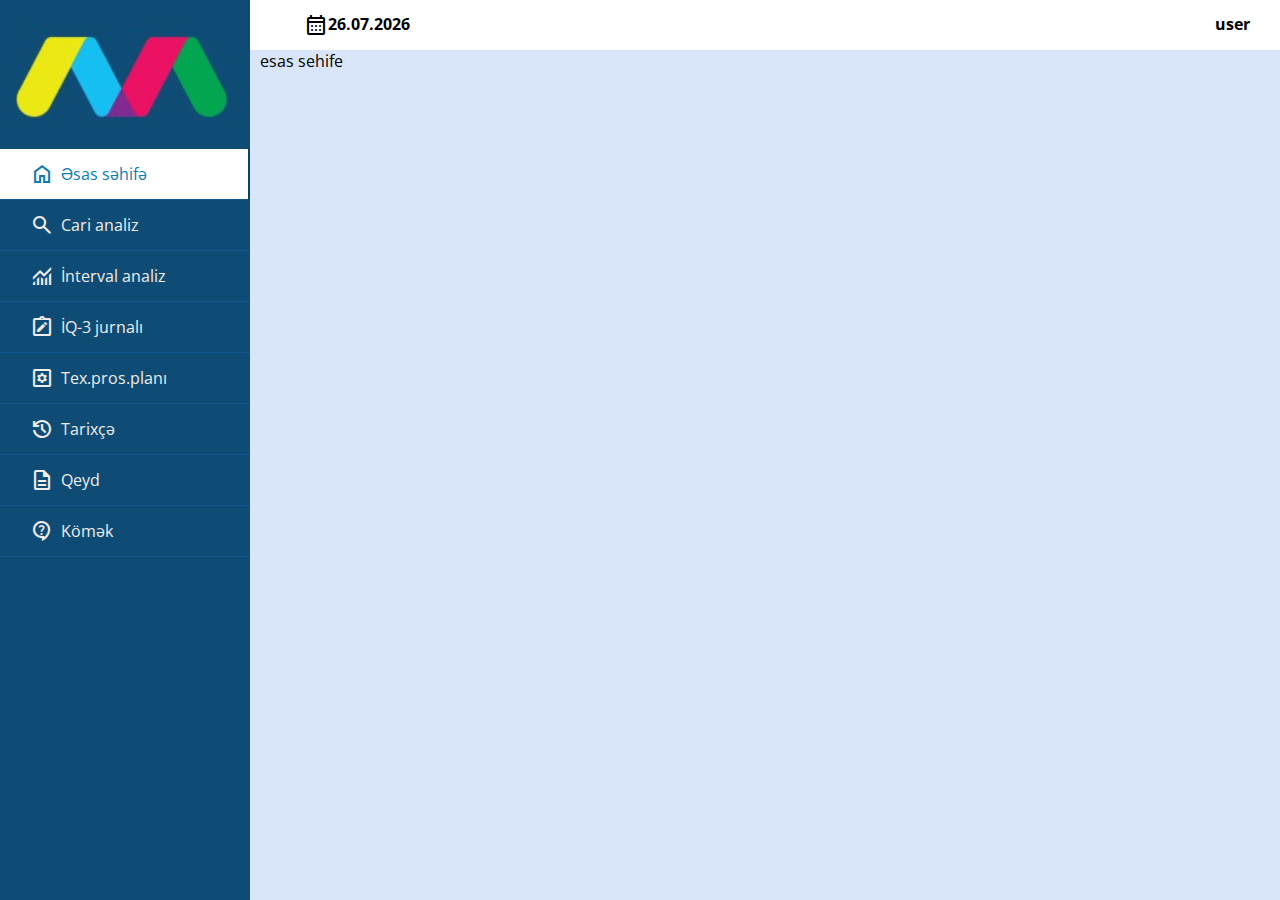
<file: index.html>
<!DOCTYPE html>
<html lang="en">

<head>
    <link rel="stylesheet" href="https://use.fontawesome.com/releases/v5.8.1/css/all.css">
    <meta charset="UTF-8">
    <meta http-equiv="X-UA-Compatible" content="IE=edge">
    <meta name="viewport" content="width=device-width, initial-scale=1.0">
    <title>Əsas səhifə</title>
    <link rel="stylesheet" href="./assets/css/styles.css">
    <link rel="stylesheet"
        href="https://fonts.googleapis.com/css2?family=Material+Symbols+Outlined:opsz,wght,FILL,GRAD@20..48,100..700,0..1,-50..200" />
</head>

<body>

    <div class="wrapper">
        <!--Top menu -->
        <div class="section">
            <div class="top_navbar">

                <div class="header-content">
                    <div class="date-clock">
                        <div class="date">
                            <span class="material-symbols-outlined">
                                calendar_month
                            </span>

                            <p class="todays-date"></p>

                        </div>

                        <div class="real-time-clock">

                        </div>
                    </div>

                    <div class="user">
                        user
                    </div>
                </div>
            </div>

        </div>

        <div class="sidebar">
            <!--profile image & text-->
            <div>
                <img src="./assets/images/logo/index.jpg" alt="logo" />

            </div>
            <!--menu item-->

            <ul>
                <li>
                    <a href="./index.html" class="active">
                        <span class="material-symbols-outlined">
                            home
                        </span>
                        <span class="item">Əsas səhifə</span>
                    </a>
                </li>
                <li>
                    <a href="./cari-analiz.html">
                        <span class="material-symbols-outlined">
                            search
                        </span>
                        <span class="item">Cari analiz</span>
                    </a>
                </li>
                <li>
                    <a href="./interval-analiz.html">
                        <span class="material-symbols-outlined">
                            monitoring
                        </span>
                        <span class="item">İnterval analiz</span>
                    </a>
                </li>
                <li>
                    <a href="iq-3-jurnali.html">
                        <span class="material-symbols-outlined">
                            note_alt
                        </span>
                        <span class="item">İQ-3 jurnalı</span>
                    </a>
                </li>
                <li>
                    <a href="tex-pros-plani.html">
                        <span class="material-symbols-outlined">
                            settings_applications
                        </span>
                        <span class="item">Tex.pros.planı</span>
                    </a>
                </li>
                <li>
                    <a href="./tarixce.html">
                        <span class="material-symbols-outlined">
                            history
                        </span>
                        <span class="item">Tarixçə</span>
                    </a>
                </li>
                <li>
                    <a href="qeyd.html">
                        <span class="material-symbols-outlined">
                            description
                        </span>
                        <span class="item">Qeyd</span>
                    </a>
                </li>
                <li>
                    <a href="komek.html">
                        <span class="material-symbols-outlined">
                            contact_support
                        </span>
                        <span class="item">Kömək</span>
                    </a>
                </li>
            </ul>
        </div>

    </div>

    <section class="main">
        <p>esas sehife</p>
    </section>

    <script src="./assets//javascript/header/todaysDate.js"></script>
    <script src="./assets/javascript/header/realTimeClock.js"></script>
</body>

</html>
</file>
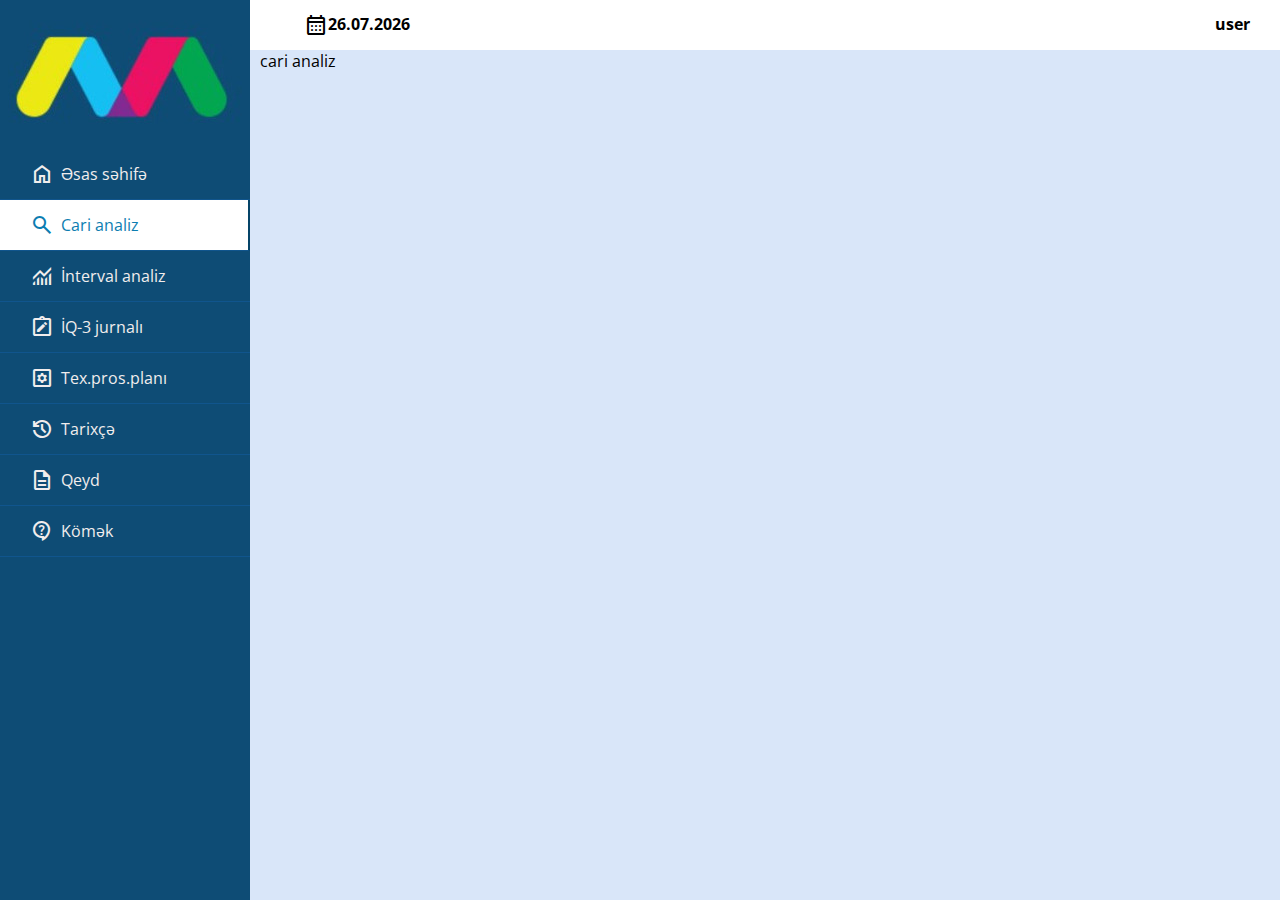
<file: cari-analiz.html>
<!DOCTYPE html>
<html lang="en">

<head>
    <link rel="stylesheet" href="https://use.fontawesome.com/releases/v5.8.1/css/all.css">
    <meta charset="UTF-8">
    <meta http-equiv="X-UA-Compatible" content="IE=edge">
    <meta name="viewport" content="width=device-width, initial-scale=1.0">
    <title>Cari-analiz</title>
    <link rel="stylesheet" href="./assets/css/styles.css">
    <link rel="stylesheet"
        href="https://fonts.googleapis.com/css2?family=Material+Symbols+Outlined:opsz,wght,FILL,GRAD@20..48,100..700,0..1,-50..200" />
</head>

<body>

    <div class="wrapper">
        <!--Top menu -->
        <div class="section">
            <div class="top_navbar">

                <div class="header-content">
                    <div class="date-clock">
                        <div class="date">
                            <span class="material-symbols-outlined">
                                calendar_month
                            </span>

                            <p class="todays-date"></p>

                        </div>

                        <div class="real-time-clock">

                        </div>
                    </div>

                    <div class="user">
                        user
                    </div>
                </div>
            </div>

        </div>

        <div class="sidebar">
            <!--profile image & text-->
            <div>
                <img src="./assets/images/logo/index.jpg" alt="logo" />

            </div>
            <!--menu item-->

            <ul>
                <li>
                    <a href="./index.html">
                        <span class="material-symbols-outlined">
                            home
                        </span>
                        <span class="item">Əsas səhifə</span>
                    </a>
                </li>
                <li>
                    <a href="./cari-analiz.html" class="active">
                        <span class="material-symbols-outlined">
                            search
                        </span>
                        <span class="item">Cari analiz</span>
                    </a>
                </li>
                <li>
                    <a href="./interval-analiz.html">
                        <span class="material-symbols-outlined">
                            monitoring
                        </span>
                        <span class="item">İnterval analiz</span>
                    </a>
                </li>
                <li>
                    <a href="./iq-3-jurnali.html">
                        <span class="material-symbols-outlined">
                            note_alt
                        </span>
                        <span class="item">İQ-3 jurnalı</span>
                    </a>
                </li>
                <li>
                    <a href="tex-pros-plani.html">
                        <span class="material-symbols-outlined">
                            settings_applications
                        </span>
                        <span class="item">Tex.pros.planı</span>
                    </a>
                </li>
                <li>
                    <a href="tarixce.html">
                        <span class="material-symbols-outlined">
                            history
                        </span>
                        <span class="item">Tarixçə</span>
                    </a>
                </li>
                <li>
                    <a href="qeyd.html">
                        <span class="material-symbols-outlined">
                            description
                        </span>
                        <span class="item">Qeyd</span>
                    </a>
                </li>
                <li>
                    <a href="komek.html">
                        <span class="material-symbols-outlined">
                            contact_support
                        </span>
                        <span class="item">Kömək</span>
                    </a>
                </li>
            </ul>
        </div>

    </div>

    <section class="main">
        <p>cari analiz</p>
    </section>
    <script src="./assets//javascript/header/todaysDate.js"></script>
    <script src="./assets/javascript/header/realTimeClock.js"></script>
</body>

</html>
</file>
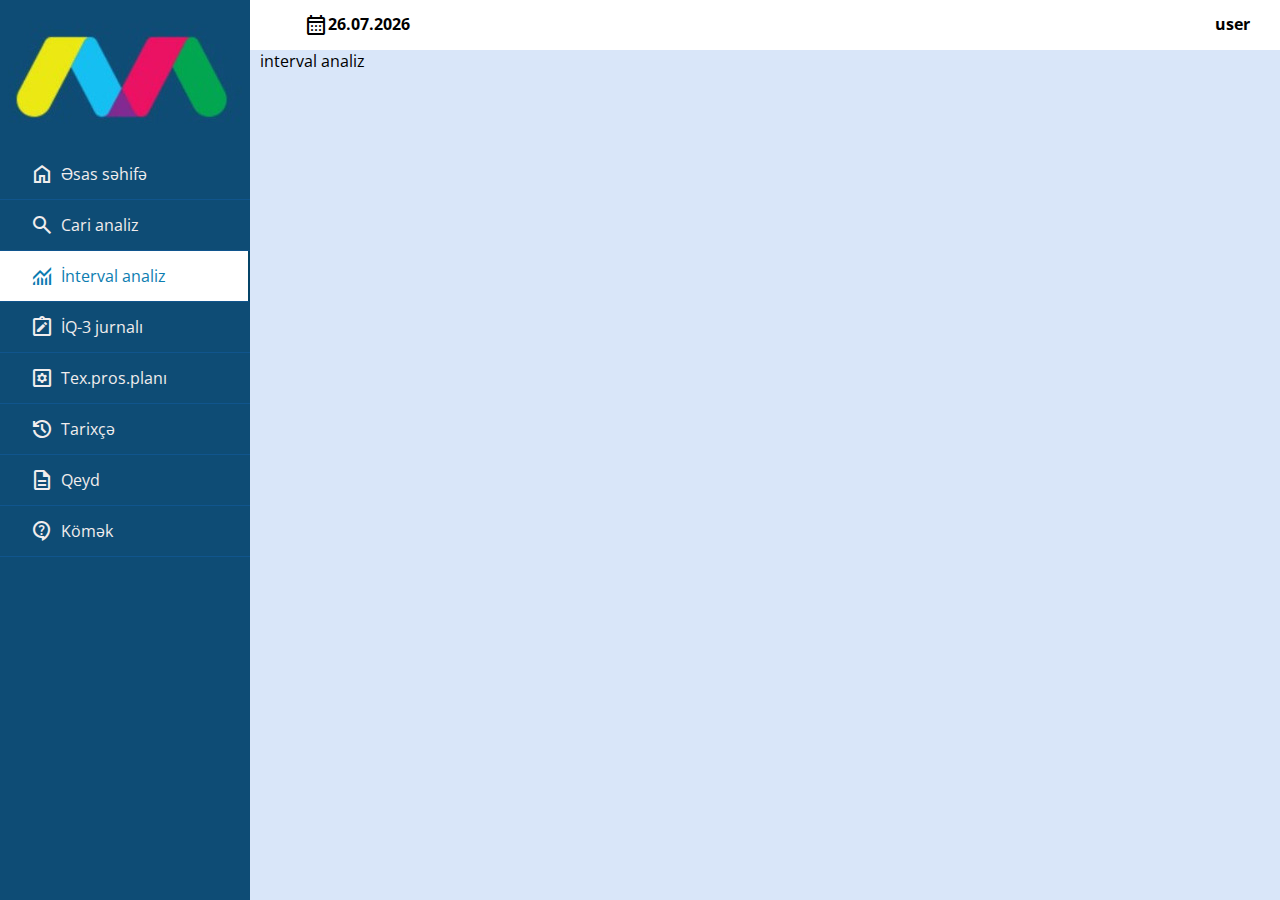
<file: interval-analiz.html>
<!DOCTYPE html>
<html lang="en">

<head>
    <link rel="stylesheet" href="https://use.fontawesome.com/releases/v5.8.1/css/all.css">
    <meta charset="UTF-8">
    <meta http-equiv="X-UA-Compatible" content="IE=edge">
    <meta name="viewport" content="width=device-width, initial-scale=1.0">
    <title>Interval-analiz</title>
    <link rel="stylesheet" href="./assets/css/styles.css">
    <link rel="stylesheet"
        href="https://fonts.googleapis.com/css2?family=Material+Symbols+Outlined:opsz,wght,FILL,GRAD@20..48,100..700,0..1,-50..200" />
</head>

<body>

    <div class="wrapper">
        <!--Top menu -->
        <div class="section">
            <div class="top_navbar">


                <div class="header-content">
                    <div class="date-clock">
                        <div class="date">
                            <span class="material-symbols-outlined">
                                calendar_month
                            </span>

                            <p class="todays-date"></p>

                        </div>

                        <div class="real-time-clock">

                        </div>
                    </div>

                    <div class="user">
                        user
                    </div>
                </div>
            </div>

        </div>

        <div class="sidebar">
            <!--profile image & text-->
            <div>
                <img src="./assets/images/logo/index.jpg" alt="logo" />

            </div>
            <!--menu item-->

            <ul>
                <li>
                    <a href="./index.html">
                        <span class="material-symbols-outlined">
                            home
                        </span>
                        <span class="item">Əsas səhifə</span>
                    </a>
                </li>
                <li>
                    <a href="./cari-analiz.html">
                        <span class="material-symbols-outlined">
                            search
                        </span>
                        <span class="item">Cari analiz</span>
                    </a>
                </li>
                <li>
                    <a href="./interval-analiz.html" class="active">
                        <span class="material-symbols-outlined">
                            monitoring
                        </span>
                        <span class="item">İnterval analiz</span>
                    </a>
                </li>
                <li>
                    <a href="./iq-3-jurnali.html">
                        <span class="material-symbols-outlined">
                            note_alt
                        </span>
                        <span class="item">İQ-3 jurnalı</span>
                    </a>
                </li>
                <li>
                    <a href="tex-pros-plani.html">
                        <span class="material-symbols-outlined">
                            settings_applications
                        </span>
                        <span class="item">Tex.pros.planı</span>
                    </a>
                </li>
                <li>
                    <a href="./tarixce.html">
                        <span class="material-symbols-outlined">
                            history
                        </span>
                        <span class="item">Tarixçə</span>
                    </a>
                </li>
                <li>
                    <a href="./qeyd.html">
                        <span class="material-symbols-outlined">
                            description
                        </span>
                        <span class="item">Qeyd</span>
                    </a>
                </li>
                <li>
                    <a href="komek.html">
                        <span class="material-symbols-outlined">
                            contact_support
                        </span>
                        <span class="item">Kömək</span>
                    </a>
                </li>
            </ul>
        </div>

    </div>

    <section class="main">
        <p>interval analiz</p>
    </section>
    <script src="./assets//javascript/header/todaysDate.js"></script>
    <script src="./assets/javascript/header/realTimeClock.js"></script>
</body>

</html>
</file>
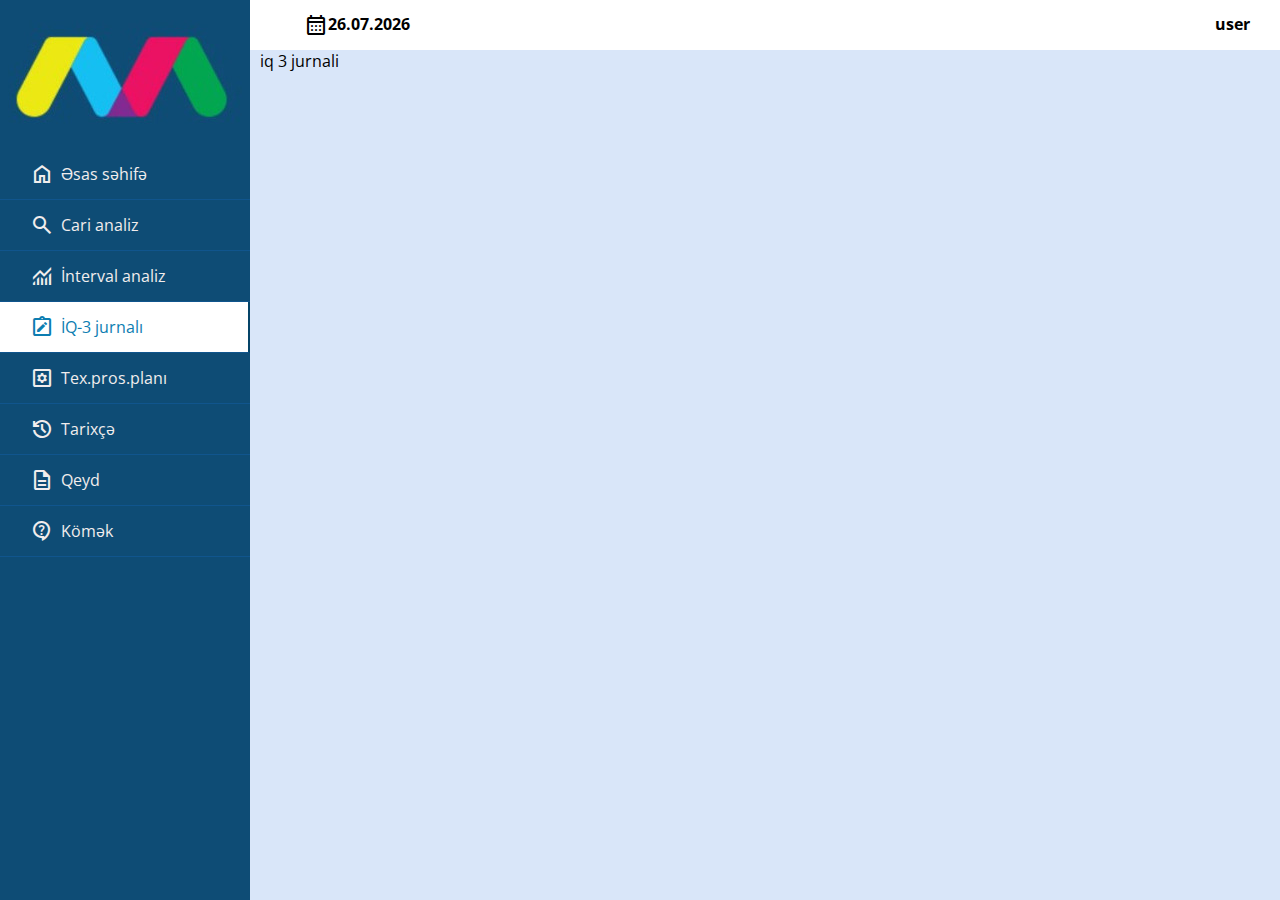
<file: iq-3-jurnali.html>
<!DOCTYPE html>
<html lang="en">

<head>
    <link rel="stylesheet" href="https://use.fontawesome.com/releases/v5.8.1/css/all.css">
    <meta charset="UTF-8">
    <meta http-equiv="X-UA-Compatible" content="IE=edge">
    <meta name="viewport" content="width=device-width, initial-scale=1.0">
    <title>IQ-3-jurnali</title>
    <link rel="stylesheet" href="./assets/css/styles.css">
    <link rel="stylesheet"
        href="https://fonts.googleapis.com/css2?family=Material+Symbols+Outlined:opsz,wght,FILL,GRAD@20..48,100..700,0..1,-50..200" />
</head>

<body>

    <div class="wrapper">
        <!--Top menu -->
        <div class="section">
            <div class="top_navbar">


                <div class="header-content">
                    <div class="date-clock">
                        <div class="date">
                            <span class="material-symbols-outlined">
                                calendar_month
                            </span>

                            <p class="todays-date"></p>

                        </div>

                        <div class="real-time-clock">

                        </div>
                    </div>

                    <div class="user">
                        user
                    </div>
                </div>
            </div>

        </div>

        <div class="sidebar">
            <!--profile image & text-->
            <div>
                <img src="./assets/images/logo/index.jpg" alt="logo" />

            </div>
            <!--menu item-->

            <ul>
                <li>
                    <a href="./index.html">
                        <span class="material-symbols-outlined">
                            home
                        </span>
                        <span class="item">Əsas səhifə</span>
                    </a>
                </li>
                <li>
                    <a href="./cari-analiz.html">
                        <span class="material-symbols-outlined">
                            search
                        </span>
                        <span class="item">Cari analiz</span>
                    </a>
                </li>
                <li>
                    <a href="./interval-analiz.html">
                        <span class="material-symbols-outlined">
                            monitoring
                        </span>
                        <span class="item">İnterval analiz</span>
                    </a>
                </li>
                <li>
                    <a href="./iq-3-jurnali.html" class="active">
                        <span class="material-symbols-outlined">
                            note_alt
                        </span>
                        <span class="item">İQ-3 jurnalı</span>
                    </a>
                </li>
                <li>
                    <a href="./tex-pros-plani.html">
                        <span class="material-symbols-outlined">
                            settings_applications
                        </span>
                        <span class="item">Tex.pros.planı</span>
                    </a>
                </li>
                <li>
                    <a href="./tarixce.html">
                        <span class="material-symbols-outlined">
                            history
                        </span>
                        <span class="item">Tarixçə</span>
                    </a>
                </li>
                <li>
                    <a href="qeyd.html">
                        <span class="material-symbols-outlined">
                            description
                        </span>
                        <span class="item">Qeyd</span>
                    </a>
                </li>
                <li>
                    <a href="./komek.html">
                        <span class="material-symbols-outlined">
                            contact_support
                        </span>
                        <span class="item">Kömək</span>
                    </a>
                </li>
            </ul>
        </div>

    </div>

    <section class="main">
        <p>iq 3 jurnali</p>
    </section>
    <script src="./assets//javascript/header/todaysDate.js"></script>
    <script src="./assets/javascript/header/realTimeClock.js"></script>
</body>

</html>
</file>
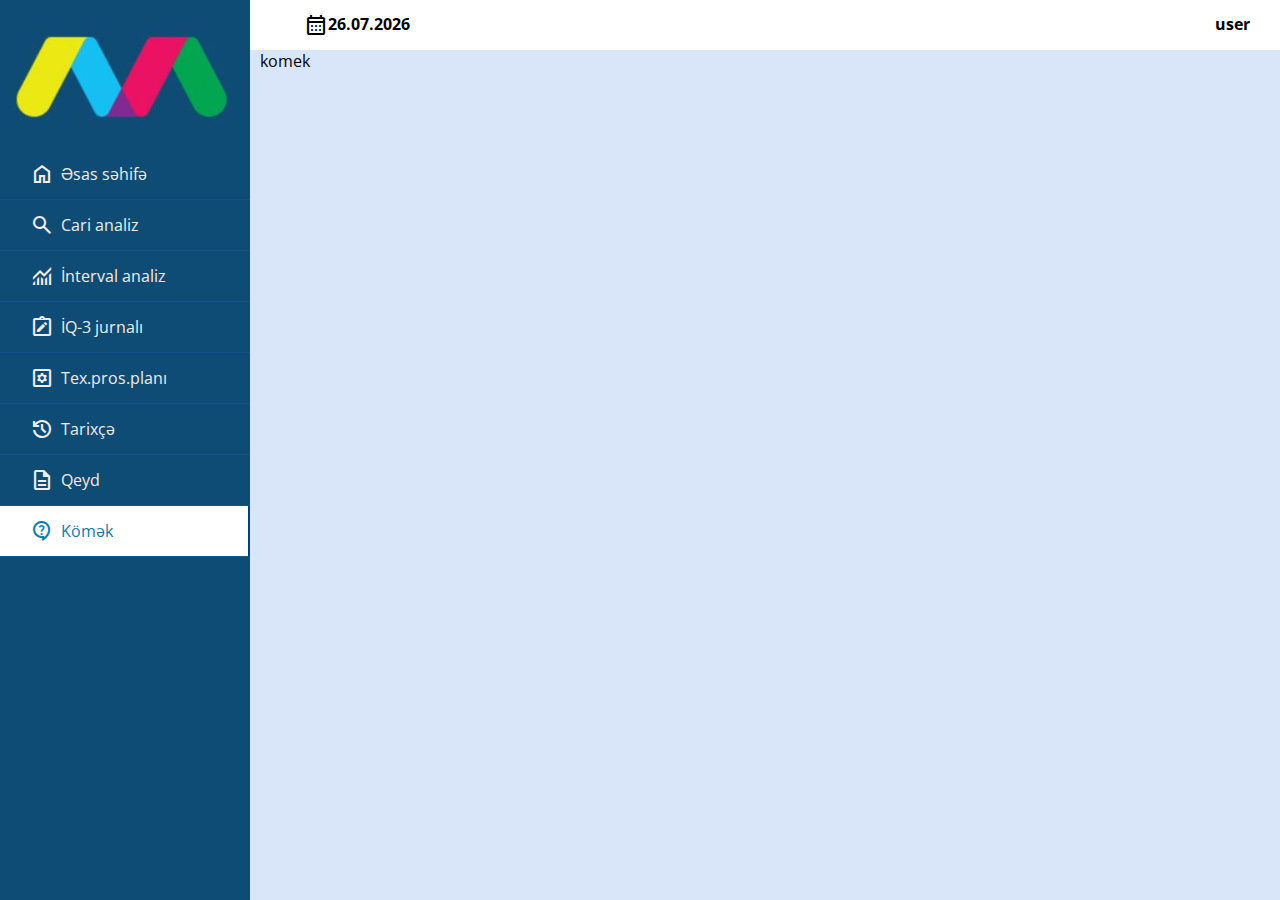
<file: komek.html>
<!DOCTYPE html>
<html lang="en">

<head>
    <link rel="stylesheet" href="https://use.fontawesome.com/releases/v5.8.1/css/all.css">
    <meta charset="UTF-8">
    <meta http-equiv="X-UA-Compatible" content="IE=edge">
    <meta name="viewport" content="width=device-width, initial-scale=1.0">
    <title>Komek</title>
    <link rel="stylesheet" href="./assets/css/styles.css">
    <link rel="stylesheet"
        href="https://fonts.googleapis.com/css2?family=Material+Symbols+Outlined:opsz,wght,FILL,GRAD@20..48,100..700,0..1,-50..200" />
</head>

<body>

    <div class="wrapper">
        <!--Top menu -->
        <div class="section">
            <div class="top_navbar">


                <div class="header-content">
                    <div class="date-clock">
                        <div class="date">
                            <span class="material-symbols-outlined">
                                calendar_month
                            </span>

                            <p class="todays-date"></p>

                        </div>

                        <div class="real-time-clock">

                        </div>
                    </div>

                    <div class="user">
                        user
                    </div>
                </div>
            </div>

        </div>

        <div class="sidebar">
            <!--profile image & text-->
            <div>
                <img src="./assets/images/logo/index.jpg" alt="logo" />

            </div>
            <!--menu item-->

            <ul>
                <li>
                    <a href="./index.html">
                        <span class="material-symbols-outlined">
                            home
                        </span>
                        <span class="item">Əsas səhifə</span>
                    </a>
                </li>
                <li>
                    <a href="./cari-analiz.html">
                        <span class="material-symbols-outlined">
                            search
                        </span>
                        <span class="item">Cari analiz</span>
                    </a>
                </li>
                <li>
                    <a href="./interval-analiz.html">
                        <span class="material-symbols-outlined">
                            monitoring
                        </span>
                        <span class="item">İnterval analiz</span>
                    </a>
                </li>
                <li>
                    <a href="./iq-3-jurnali.html">
                        <span class="material-symbols-outlined">
                            note_alt
                        </span>
                        <span class="item">İQ-3 jurnalı</span>
                    </a>
                </li>
                <li>
                    <a href="./tex-pros-plani.html">
                        <span class="material-symbols-outlined">
                            settings_applications
                        </span>
                        <span class="item">Tex.pros.planı</span>
                    </a>
                </li>
                <li>
                    <a href="./tarixce.html">
                        <span class="material-symbols-outlined">
                            history
                        </span>
                        <span class="item">Tarixçə</span>
                    </a>
                </li>
                <li>
                    <a href="./qeyd.html">
                        <span class="material-symbols-outlined">
                            description
                        </span>
                        <span class="item">Qeyd</span>
                    </a>
                </li>
                <li>
                    <a href="./komek.html" class="active">
                        <span class="material-symbols-outlined">
                            contact_support
                        </span>
                        <span class="item">Kömək</span>
                    </a>
                </li>
            </ul>
        </div>

    </div>

    <section class="main">
        <p>komek</p>
    </section>
    <script src="./assets//javascript/header/todaysDate.js"></script>
    <script src="./assets/javascript/header/realTimeClock.js"></script>
</body>

</html>
</file>
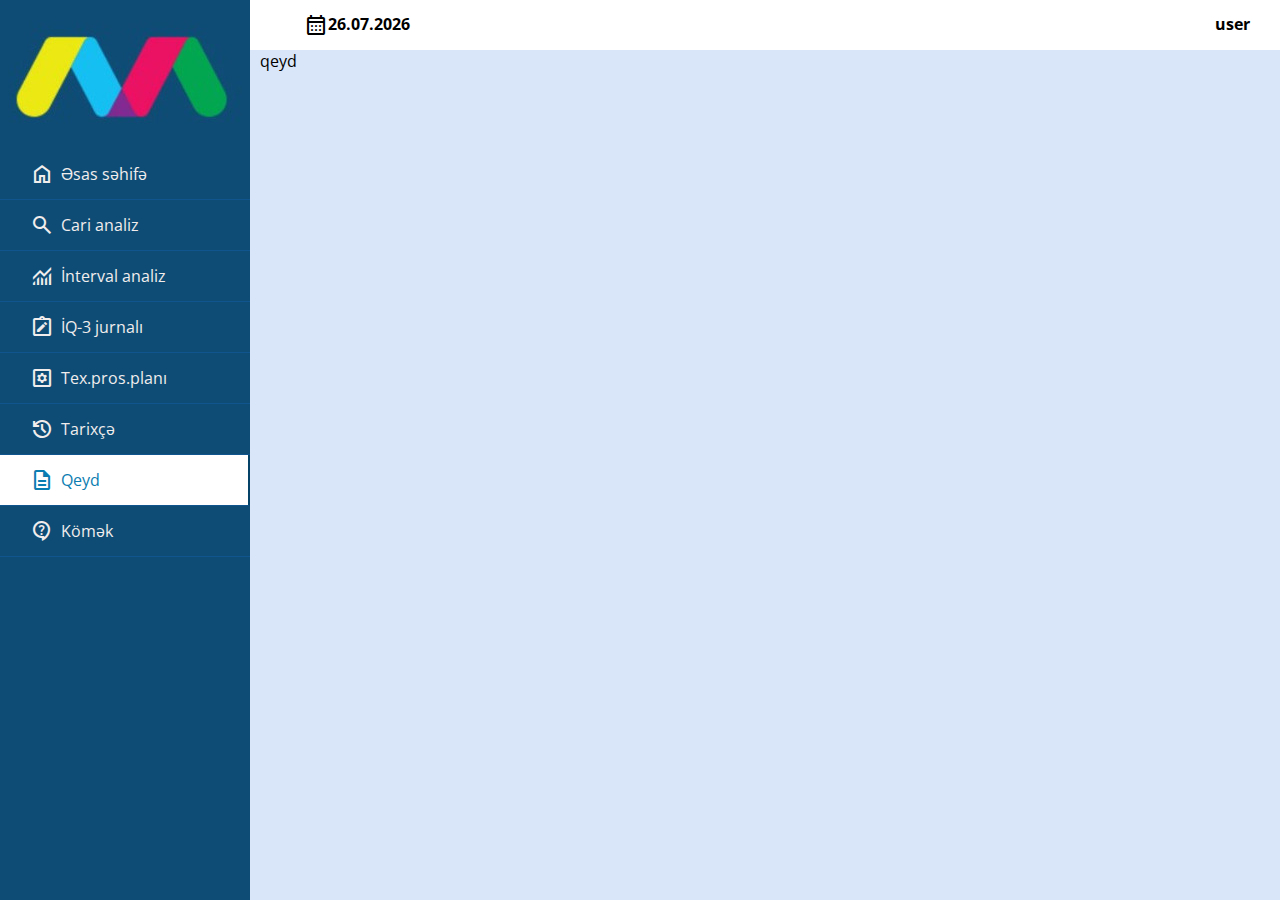
<file: qeyd.html>
<!DOCTYPE html>
<html lang="en">

<head>
    <link rel="stylesheet" href="https://use.fontawesome.com/releases/v5.8.1/css/all.css">
    <meta charset="UTF-8">
    <meta http-equiv="X-UA-Compatible" content="IE=edge">
    <meta name="viewport" content="width=device-width, initial-scale=1.0">
    <title>Qeyd</title>
    <link rel="stylesheet" href="./assets/css/styles.css">
    <link rel="stylesheet"
        href="https://fonts.googleapis.com/css2?family=Material+Symbols+Outlined:opsz,wght,FILL,GRAD@20..48,100..700,0..1,-50..200" />
</head>

<body>

    <div class="wrapper">
        <!--Top menu -->
        <div class="section">
            <div class="top_navbar">


                <div class="header-content">
                    <div class="date-clock">
                        <div class="date">
                            <span class="material-symbols-outlined">
                                calendar_month
                            </span>

                            <p class="todays-date"></p>

                        </div>

                        <div class="real-time-clock">

                        </div>
                    </div>

                    <div class="user">
                        user
                    </div>
                </div>
            </div>

        </div>

        <div class="sidebar">
            <!--profile image & text-->
            <div>
                <img src="./assets/images/logo/index.jpg" alt="logo" />

            </div>
            <!--menu item-->

            <ul>
                <li>
                    <a href="./index.html">
                        <span class="material-symbols-outlined">
                            home
                        </span>
                        <span class="item">Əsas səhifə</span>
                    </a>
                </li>
                <li>
                    <a href="./cari-analiz.html">
                        <span class="material-symbols-outlined">
                            search
                        </span>
                        <span class="item">Cari analiz</span>
                    </a>
                </li>
                <li>
                    <a href="./interval-analiz.html">
                        <span class="material-symbols-outlined">
                            monitoring
                        </span>
                        <span class="item">İnterval analiz</span>
                    </a>
                </li>
                <li>
                    <a href="./iq-3-jurnali.html">
                        <span class="material-symbols-outlined">
                            note_alt
                        </span>
                        <span class="item">İQ-3 jurnalı</span>
                    </a>
                </li>
                <li>
                    <a href="./tex-pros-plani.html">
                        <span class="material-symbols-outlined">
                            settings_applications
                        </span>
                        <span class="item">Tex.pros.planı</span>
                    </a>
                </li>
                <li>
                    <a href="./tarixce.html">
                        <span class="material-symbols-outlined">
                            history
                        </span>
                        <span class="item">Tarixçə</span>
                    </a>
                </li>
                <li>
                    <a href="./qeyd.html" class="active">
                        <span class="material-symbols-outlined">
                            description
                        </span>
                        <span class="item">Qeyd</span>
                    </a>
                </li>
                <li>
                    <a href="./komek.html">
                        <span class="material-symbols-outlined">
                            contact_support
                        </span>
                        <span class="item">Kömək</span>
                    </a>
                </li>
            </ul>
        </div>

    </div>

    <section class="main">
        <p>qeyd</p>
    </section>
    <script src="./assets//javascript/header/todaysDate.js"></script>
    <script src="./assets/javascript/header/realTimeClock.js"></script>
</body>

</html>
</file>
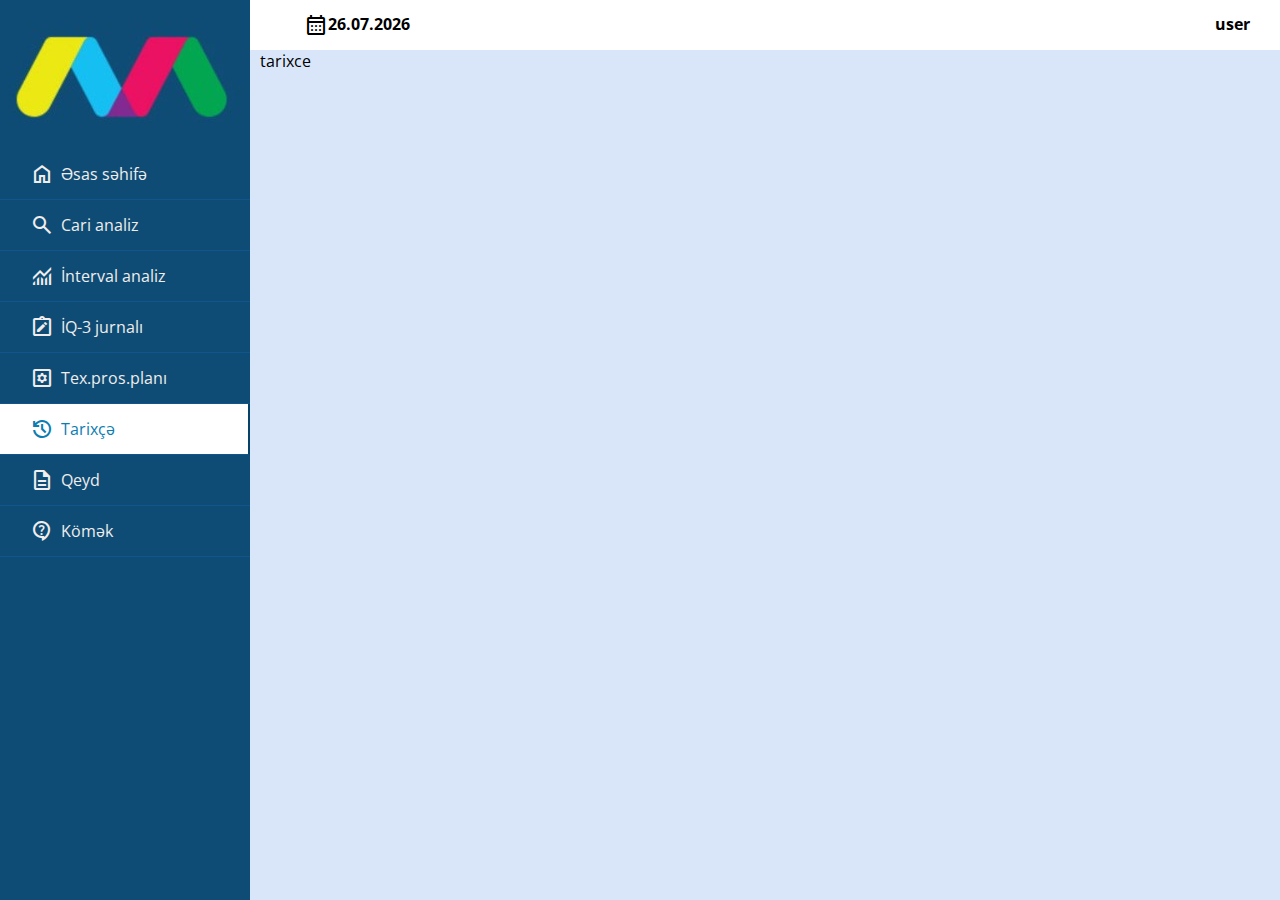
<file: tarixce.html>
<!DOCTYPE html>
<html lang="en">

<head>
    <link rel="stylesheet" href="https://use.fontawesome.com/releases/v5.8.1/css/all.css">
    <meta charset="UTF-8">
    <meta http-equiv="X-UA-Compatible" content="IE=edge">
    <meta name="viewport" content="width=device-width, initial-scale=1.0">
    <title>Tarixce</title>
    <link rel="stylesheet" href="./assets/css/styles.css">
    <link rel="stylesheet"
        href="https://fonts.googleapis.com/css2?family=Material+Symbols+Outlined:opsz,wght,FILL,GRAD@20..48,100..700,0..1,-50..200" />
</head>

<body>

    <div class="wrapper">
        <!--Top menu -->
        <div class="section">
            <div class="top_navbar">


                <div class="header-content">
                    <div class="date-clock">
                        <div class="date">
                            <span class="material-symbols-outlined">
                                calendar_month
                            </span>

                            <p class="todays-date"></p>

                        </div>

                        <div class="real-time-clock">

                        </div>
                    </div>

                    <div class="user">
                        user
                    </div>
                </div>
            </div>

        </div>

        <div class="sidebar">
            <!--profile image & text-->
            <div>
                <img src="./assets/images/logo/index.jpg" alt="logo" />

            </div>
            <!--menu item-->

            <ul>
                <li>
                    <a href="./index.html">
                        <span class="material-symbols-outlined">
                            home
                        </span>
                        <span class="item">Əsas səhifə</span>
                    </a>
                </li>
                <li>
                    <a href="./cari-analiz.html">
                        <span class="material-symbols-outlined">
                            search
                        </span>
                        <span class="item">Cari analiz</span>
                    </a>
                </li>
                <li>
                    <a href="./interval-analiz.html">
                        <span class="material-symbols-outlined">
                            monitoring
                        </span>
                        <span class="item">İnterval analiz</span>
                    </a>
                </li>
                <li>
                    <a href="./iq-3-jurnali.html">
                        <span class="material-symbols-outlined">
                            note_alt
                        </span>
                        <span class="item">İQ-3 jurnalı</span>
                    </a>
                </li>
                <li>
                    <a href="./tex-pros-plani.html">
                        <span class="material-symbols-outlined">
                            settings_applications
                        </span>
                        <span class="item">Tex.pros.planı</span>
                    </a>
                </li>
                <li>
                    <a href="./tarixce.html" class="active">
                        <span class="material-symbols-outlined">
                            history
                        </span>
                        <span class="item">Tarixçə</span>
                    </a>
                </li>
                <li>
                    <a href="./qeyd.html">
                        <span class="material-symbols-outlined">
                            description
                        </span>
                        <span class="item">Qeyd</span>
                    </a>
                </li>
                <li>
                    <a href="./komek.html">
                        <span class="material-symbols-outlined">
                            contact_support
                        </span>
                        <span class="item">Kömək</span>
                    </a>
                </li>
            </ul>
        </div>

    </div>

    <section class="main">
        <p>tarixce</p>
    </section>
    <script src="./assets//javascript/header/todaysDate.js"></script>
    <script src="./assets/javascript/header/realTimeClock.js"></script>
</body>

</html>
</file>
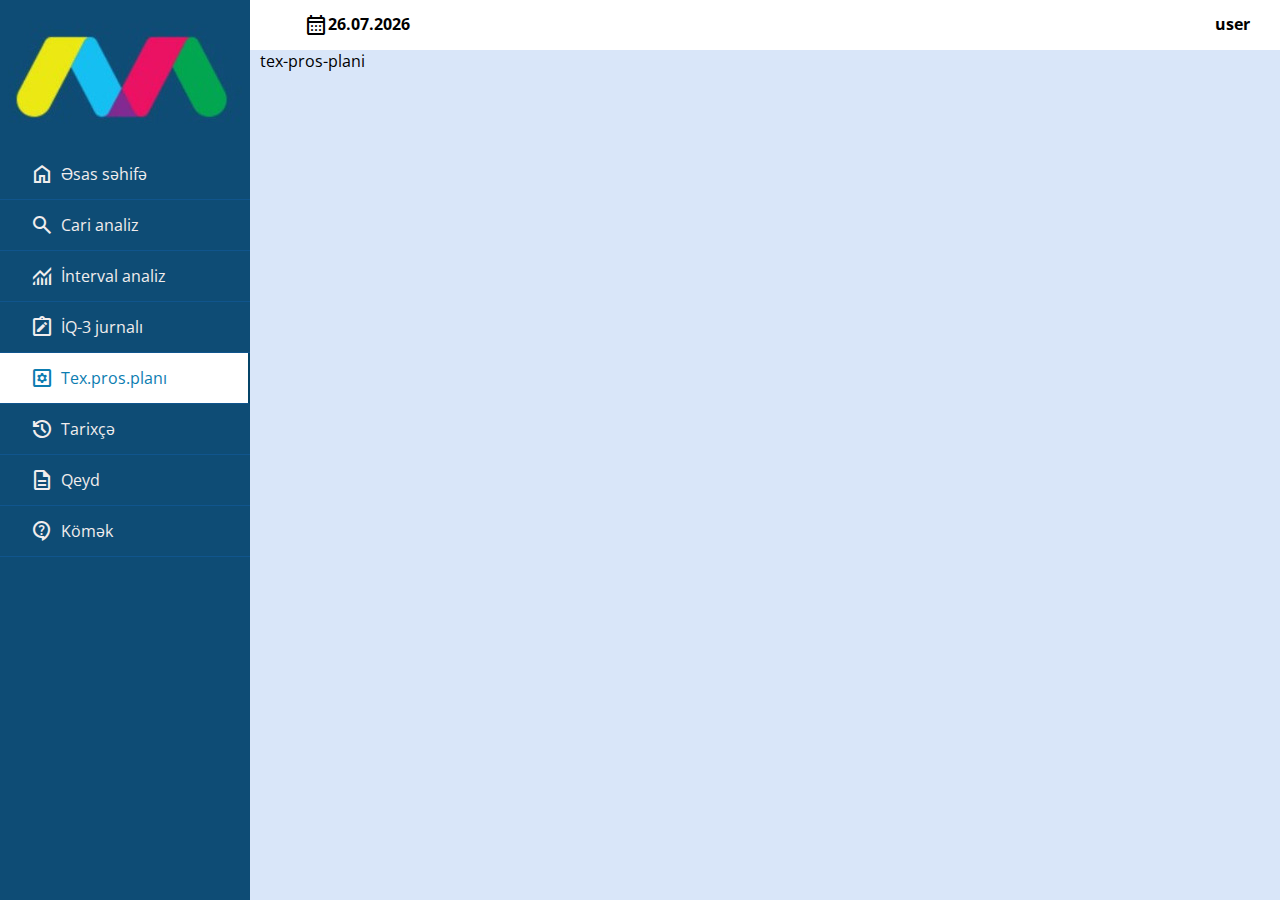
<file: tex-pros-plani.html>
<!DOCTYPE html>
<html lang="en">

<head>
    <link rel="stylesheet" href="https://use.fontawesome.com/releases/v5.8.1/css/all.css">
    <meta charset="UTF-8">
    <meta http-equiv="X-UA-Compatible" content="IE=edge">
    <meta name="viewport" content="width=device-width, initial-scale=1.0">
    <title>Tex-pros-plani</title>
    <link rel="stylesheet" href="./assets/css/styles.css">
    <link rel="stylesheet"
        href="https://fonts.googleapis.com/css2?family=Material+Symbols+Outlined:opsz,wght,FILL,GRAD@20..48,100..700,0..1,-50..200" />
</head>

<body>

    <div class="wrapper">
        <!--Top menu -->
        <div class="section">
            <div class="top_navbar">


                <div class="header-content">
                    <div class="date-clock">
                        <div class="date">
                            <span class="material-symbols-outlined">
                                calendar_month
                            </span>

                            <p class="todays-date"></p>

                        </div>

                        <div class="real-time-clock">

                        </div>
                    </div>

                    <div class="user">
                        user
                    </div>
                </div>
            </div>

        </div>

        <div class="sidebar">
            <!--profile image & text-->
            <div>
                <img src="./assets/images/logo/index.jpg" alt="logo" />

            </div>
            <!--menu item-->

            <ul>
                <li>
                    <a href="./index.html">
                        <span class="material-symbols-outlined">
                            home
                        </span>
                        <span class="item">Əsas səhifə</span>
                    </a>
                </li>
                <li>
                    <a href="./cari-analiz.html">
                        <span class="material-symbols-outlined">
                            search
                        </span>
                        <span class="item">Cari analiz</span>
                    </a>
                </li>
                <li>
                    <a href="./interval-analiz.html">
                        <span class="material-symbols-outlined">
                            monitoring
                        </span>
                        <span class="item">İnterval analiz</span>
                    </a>
                </li>
                <li>
                    <a href="./iq-3-jurnali.html">
                        <span class="material-symbols-outlined">
                            note_alt
                        </span>
                        <span class="item">İQ-3 jurnalı</span>
                    </a>
                </li>
                <li>
                    <a href="./tex-pros-plani.html" class="active">
                        <span class="material-symbols-outlined">
                            settings_applications
                        </span>
                        <span class="item">Tex.pros.planı</span>
                    </a>
                </li>
                <li>
                    <a href="./tarixce.html">
                        <span class="material-symbols-outlined">
                            history
                        </span>
                        <span class="item">Tarixçə</span>
                    </a>
                </li>
                <li>
                    <a href="qeyd.html">
                        <span class="material-symbols-outlined">
                            description
                        </span>
                        <span class="item">Qeyd</span>
                    </a>
                </li>
                <li>
                    <a href="komek.html">
                        <span class="material-symbols-outlined">
                            contact_support
                        </span>
                        <span class="item">Kömək</span>
                    </a>
                </li>
            </ul>
        </div>

    </div>



    <section class="main">
        <p>tex-pros-plani</p>
    </section>


    <script src="./assets//javascript/header/todaysDate.js"></script>
    <script src="./assets/javascript/header/realTimeClock.js"></script>
</body>

</html>
</file>
<file: assets/css/styles.css>
@import url('https://fonts.googleapis.com/css2?family=Open+Sans&display=swap');
@import url('https://fonts.googleapis.com/css2?family=Material+Symbols+Outlined:opsz,wght,FILL,GRAD@20..48,100..700,0..1,-50..200');
@import url('./header/sidebar.css');
@import url('./header/top-navbar.css');
@import url('./header/date-clock.css');

*,
*::after,
*::before {
    list-style: none;
    text-decoration: none;
    margin: 0;
    padding: 0;
    box-sizing: border-box;
    font-family: 'Open Sans', sans-serif;
}

body {
    background: #d9e6f9;
}

.main {
    width: calc(100% - 225px);
    margin-left: 260px;
}

.wrapper .sidebar {
    background: #0e4c75;
    position: fixed;
    top: 0;
    left: 0;
    width: 250px;
    height: 100%;
    padding: 20px 0;
    transition: all 0.5s ease;
}
</file>
